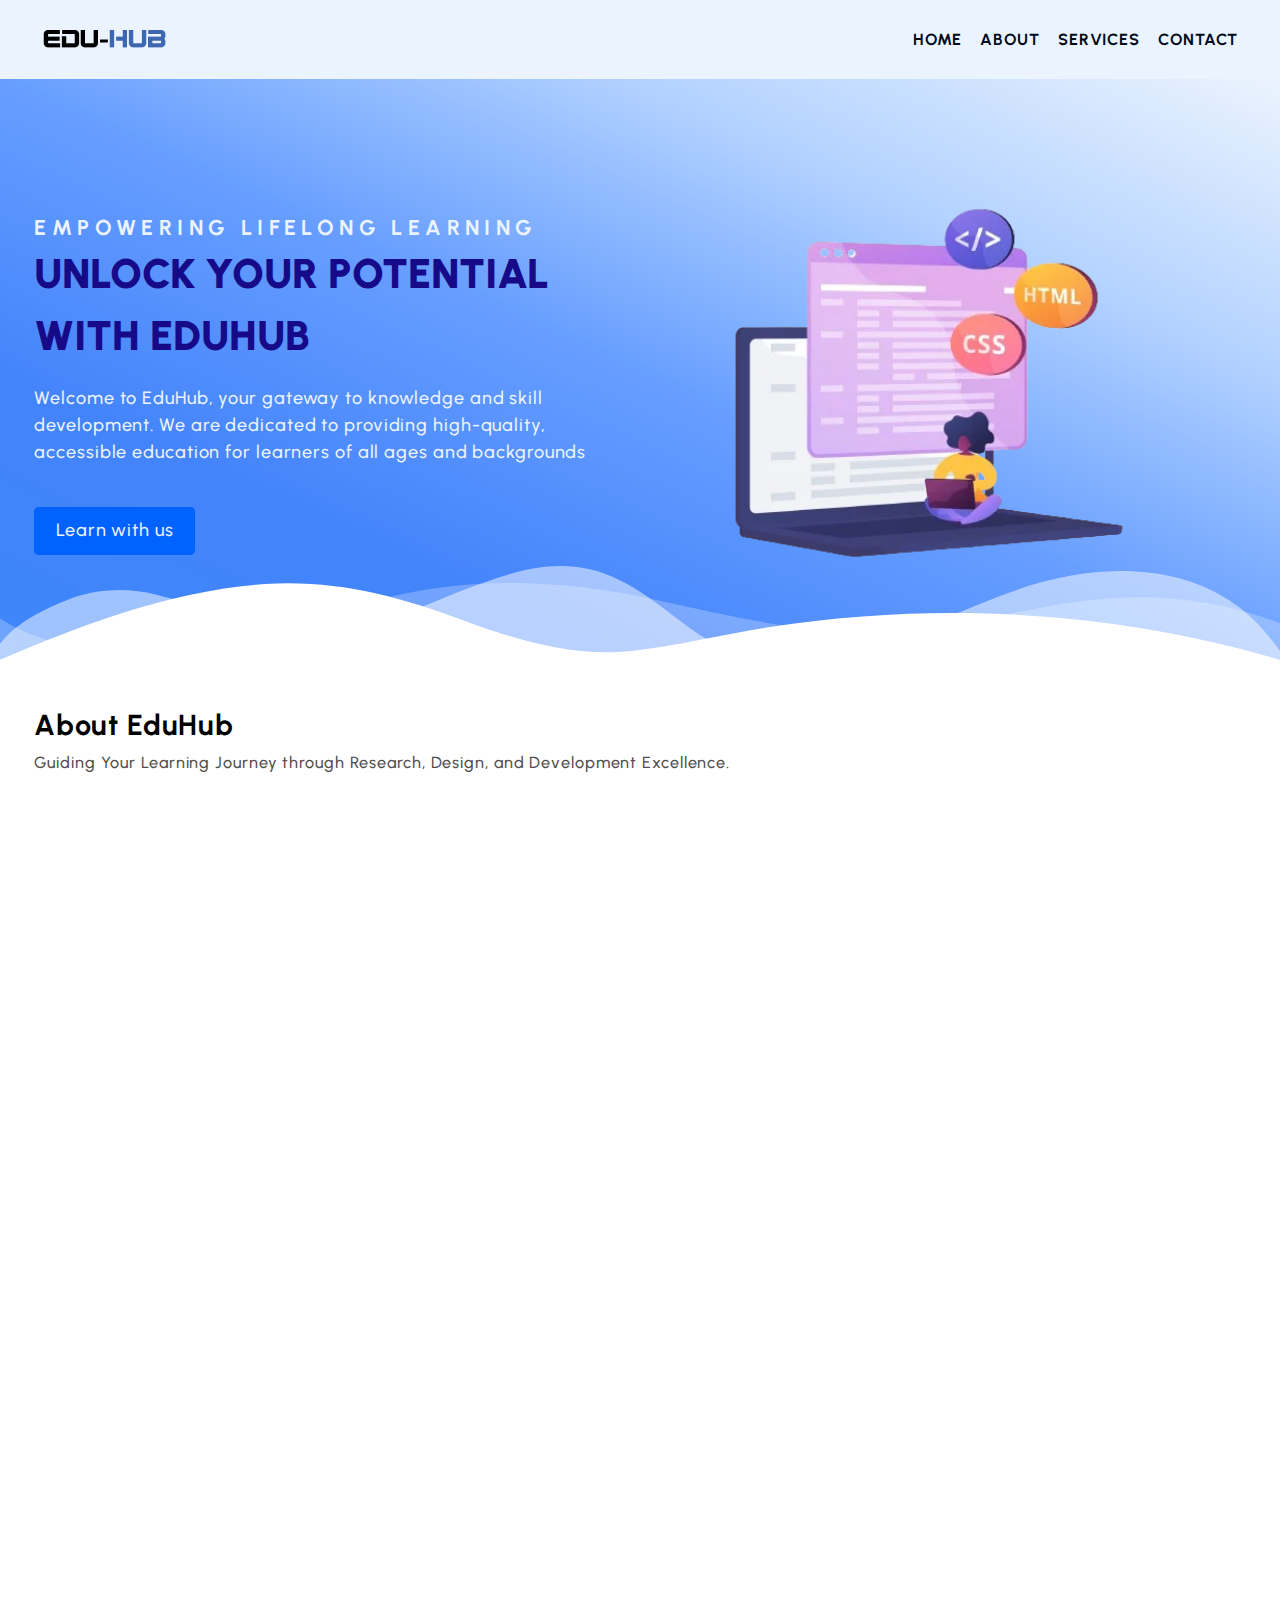
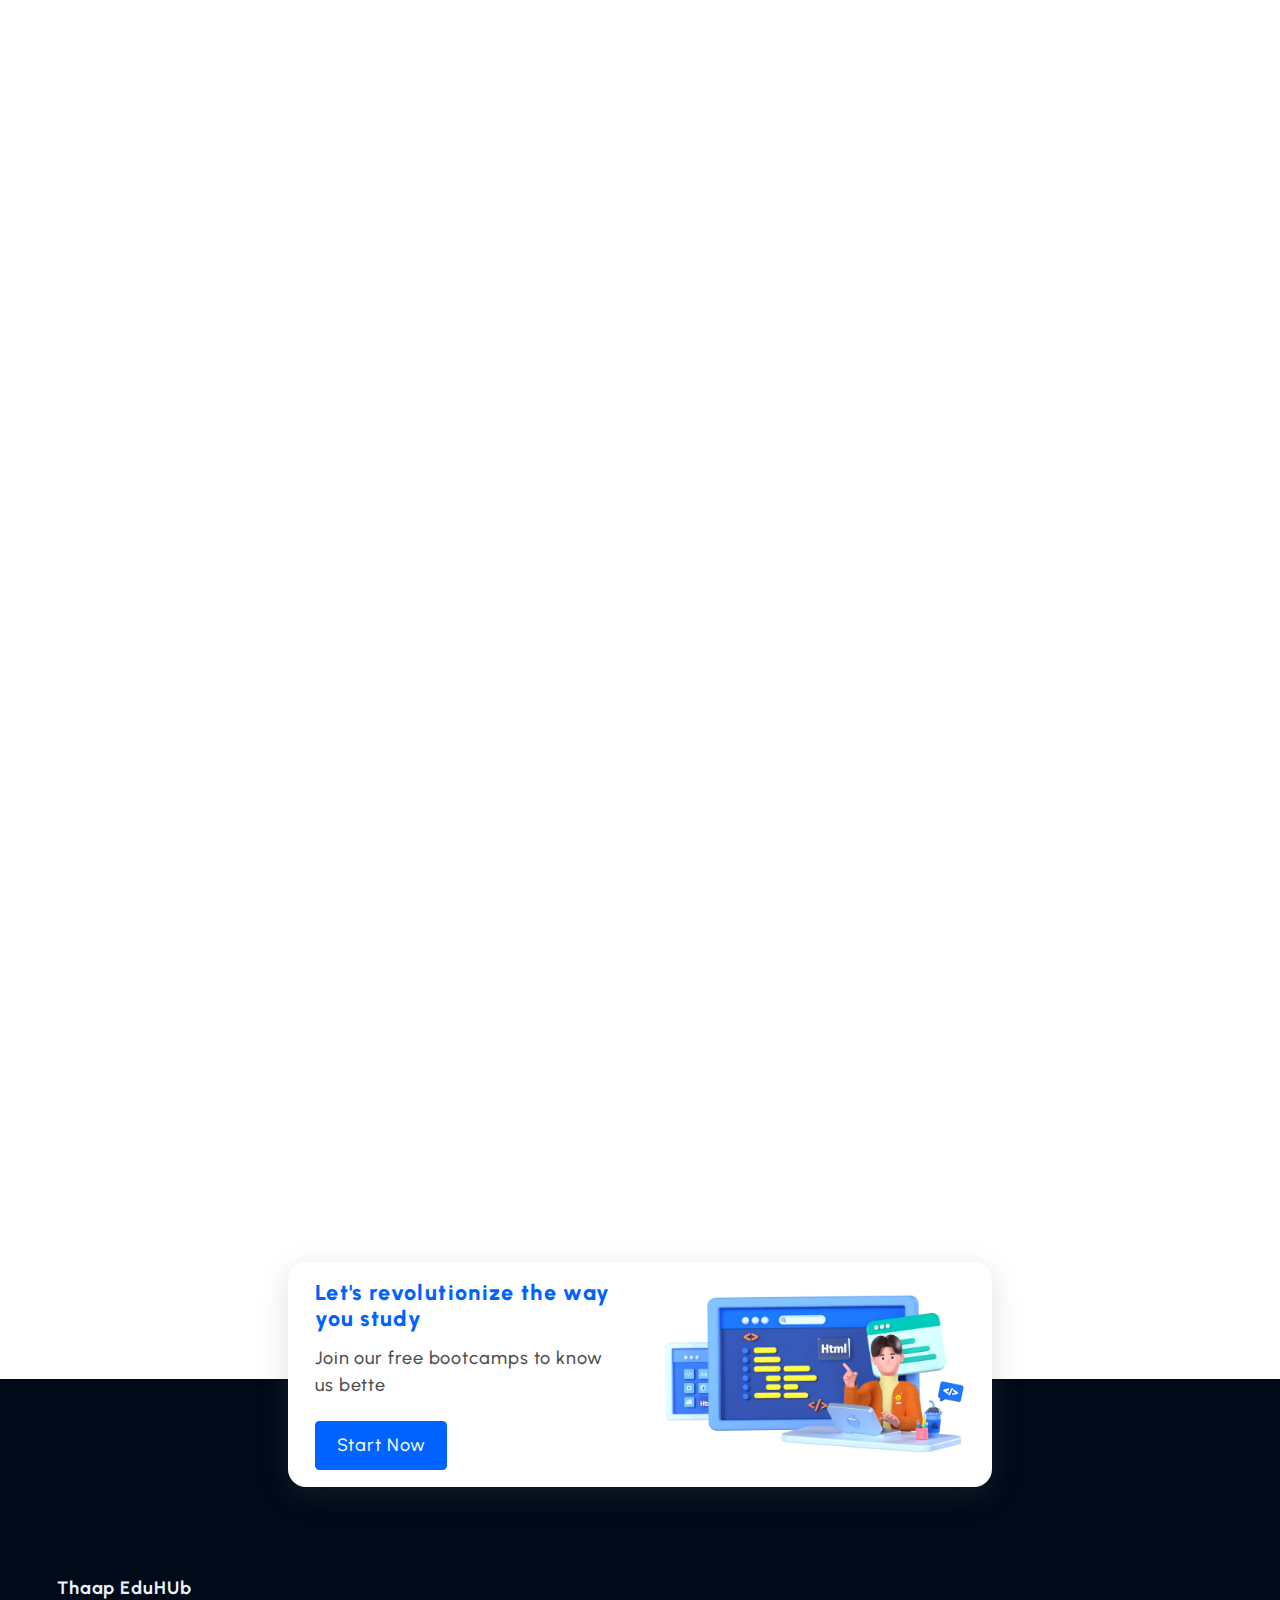
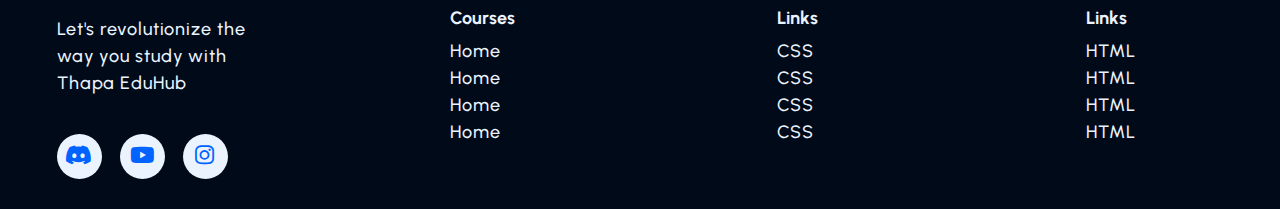
<file: index.html>
<!DOCTYPE html>
<html lang="en">
<head>
    <meta charset="UTF-8">
    <meta name="viewport" content="width=device-width, initial-scale=1.0">
    <title>EDU-HUB</title>
    <link rel="stylesheet" href="https://cdnjs.cloudflare.com/ajax/libs/font-awesome/6.0.0/css/all.min.css" integrity="sha512-9usAa10IRO0HhonpyAIVpjrylPvoDwiPUiKdWk5t3PyolY1cOd4DSE0Ga+ri4AuTroPR5aQvXU9xC6qOPnzFeg==" crossorigin="anonymous" referrerpolicy="no-referrer" />
    <link rel="stylesheet" href="https://unpkg.com/aos@next/dist/aos.css" />
    <link rel="stylesheet" href="style.css">
</head>
<body>
    <!-- ********* Nav bar ***********-->
    <header class="Section-navbar">
        <div class="container">
        <div class="logo">
            <a href="index.html">
                <img 
                src="/Assets/logo.webp" 
                alt="EDU-HUB logo" 
                width="30%" 
                height="auto">
            </a>
        </div>

        <nav class="navbar">
            <ul>
                <li class="navbar-item"> <a class=" nav-links" href="/index.html"> Home</a></li>
                <li class="navbar-item"> <a class=" nav-links" href="/about.html"> About</a></li>
                <li class="navbar-item"> <a class=" nav-links" href="/services.html"> Services</a></li>
                <li class="navbar-item"> <a class=" nav-links" href="/contact.html"> Contact </a></li>
                
            </ul>
        </nav>
        </div>

    </header>

    <!-- ************ Hero section ***********-->

    <main>
        <div class="section-hero">
            <div class="container grid grid-two--col">
                <div class="section-hero--content">
                    <p class="hero-subheading">
                        EMPOWERING LIFELONG LEARNING
                    </p>
                    <h1 class="hero-heading">
                        Unlock Your Potential With EduHub
                    </h1>
                    <p class="hero-para">
                        Welcome to EduHub, your gateway to knowledge and skill development. We are dedicated to providing high-quality, accessible education for learners of all ages and backgrounds
                    </p>
                    <a href="Services.html" class="btn btn-white"> Learn with us</a>
                </div>
                <div class="section-hero--image">
                    <figure>
                        <img src="/Assets/Hero-img-removebg-preview.webp" alt="Hero section image" width="80%" height="auto">
                    </figure>
                </div>
            </div>
        </div>

        <div class="custom-shape-divider-bottom-1712398199">
            <svg data-name="Layer 1" xmlns="http://www.w3.org/2000/svg" viewBox="0 0 1200 120" preserveAspectRatio="none">
                <path d="M0,0V46.29c47.79,22.2,103.59,32.17,158,28,70.36-5.37,136.33-33.31,206.8-37.5C438.64,32.43,512.34,53.67,583,72.05c69.27,18,138.3,24.88,209.4,13.08,36.15-6,69.85-17.84,104.45-29.34C989.49,25,1113-14.29,1200,52.47V0Z" opacity=".25" class="shape-fill"></path>
                <path d="M0,0V15.81C13,36.92,27.64,56.86,47.69,72.05,99.41,111.27,165,111,224.58,91.58c31.15-10.15,60.09-26.07,89.67-39.8,40.92-19,84.73-46,130.83-49.67,36.26-2.85,70.9,9.42,98.6,31.56,31.77,25.39,62.32,62,103.63,73,40.44,10.79,81.35-6.69,119.13-24.28s75.16-39,116.92-43.05c59.73-5.85,113.28,22.88,168.9,38.84,30.2,8.66,59,6.17,87.09-7.5,22.43-10.89,48-26.93,60.65-49.24V0Z" opacity=".5" class="shape-fill"></path>
                <path d="M0,0V5.63C149.93,59,314.09,71.32,475.83,42.57c43-7.64,84.23-20.12,127.61-26.46,59-8.63,112.48,12.24,165.56,35.4C827.93,77.22,886,95.24,951.2,90c86.53-7,172.46-45.71,248.8-84.81V0Z" class="shape-fill"></path>
            </svg>
        </div>

    </main>
    
    <!-- ************* About Section ******************** -->

    <section class="section-about">

        <div class="container">
            <h2 class="section-com-heading">About EduHub</h2>
            <p class="section-com-subhead">Guiding Your Learning Journey through Research, Design, and Development Excellence.</p>
        </div>

        <div class="container grid grid-three--col">
            
            <div class="about-sec-content" data-aos="fade-up">
                <figure>
                    <img src="/Assets/icons8-project-64.webp" alt="Research icon" class="icon" loading="lazy">
                </figure>

                <h3 class="about-com-heading">Research</h3>

                <p>We start by learning what you need. We look at what's new and exciting in learning and choose topics that match what you want to learn.</p>
            </div>
            

            <div class="about-sec-content" data-aos="fade-up">
                <figure>
                    <img src="/Assets/icons8-web-design-64.webp" alt="Design icon" class="icon" loading="lazy">
                </figure>

                <h3 class="about-com-heading">Design</h3>

                <p>Next, we make the lessons. We make them fun and interesting for you. We make sure they work for different ways people like to learn.</p>
            </div>
            

            <div class="about-sec-content" data-aos="fade-up">
                <figure>
                    <img src="/Assets/icons8-development-64.webp" alt="Development icon" class="icon" loading="lazy">
                </figure>

                <h3 class="about-com-heading">Development</h3>

                <p>After that, we turn the lessons into things you can use online. We use the latest tools to make sure they work well and make you happy.</p>
            </div>
            
        </div>
    </section>

      <!-- ************* Courses Section ******************** -->

      <section class="section-Courses" data-aos="fade-up">

        <div class="container">
            <h2 class="section-com-heading">Explore Our Courses</h2>
            <p class="section-com-subhead">Discover a variety of courses across different categories.</p>
        </div>

        <div class="container grid grid-four--col">
            
            <div class="Course-sec-content">
                <div class="lang-icon">
                    <i class="fa-solid fa-code"></i>
                </div>
                <h3 class="Courses-com-heading">JS Development</h3>

                <p>Creating dynamic, interactive web applications for user engagement.</p>
            </div>
            
            <div class="Course-sec-content">
                <div class="lang-icon">
                    <i class="fa-solid fa-code"></i>
                </div>
                <h3 class="Courses-com-heading">Python Development</h3>

                <p>Versatile language for problem-solving and application development.</p>
            </div>
            
            <div class="Course-sec-content">
                <div class="lang-icon">
                    <i class="fa-solid fa-code"></i>
                </div>
                <h3 class="Courses-com-heading">C++ Development</h3>

                <p>Powerful, efficient coding language for software development.</p>
            </div>
            
            <div class="Course-sec-content">
                <div class="lang-icon">
                    <i class="fa-solid fa-code"></i>
                </div>
                <h3 class="Courses-com-heading">Java Development</h3>

                <p>Cross-platform application development with Java programming.</p>
            </div>
            
            <div class="Course-sec-content">
                <div class="lang-icon">
                    <i class="fa-solid fa-code"></i>
                </div>
                <h3 class="Courses-com-heading">SQL Development</h3>

                <p>Effective data management and retrieval using SQL database language.</p>
            </div>
            
            <div class="Course-sec-content">
                <div class="lang-icon">
                    <i class="fa-solid fa-code"></i>
                </div>
                <h3 class="Courses-com-heading">HTML Development</h3>

                <p>Web content structure with essential markup language.</p>
            </div>
            
            <div class="Course-sec-content">
                <div class="lang-icon css">
                    <i class="fa-solid fa-code"></i>
                </div>
                <h3 class="Courses-com-heading">CSS Development</h3>

                <p>Styling web elements for visually appealing websites.</p>
            </div>
            
 
        </div>

      </section>

       <!-- ************* Why choose us Section ******************** -->

       <section class="section-choose-us" >

       <div class="container" data-aos="fade-up">
           <h2 class="section-com-heading">Why Choose Thapa EduHub</h2>
           <p class="section-com-subhead">Choose Thapa EduHub for a holistic, enriching learning experience that empowers you to achieve your goals.</p>
        </div>

        <div class="container grid grid-three--col">

            <!--? left section-->

            <div class="choose-sec-content-left">

                <div class="choose-div-left" data-aos="fade-up">
                <p class="highlight">1</p>
                <h3 class="Courses-com-heading">Expert Instructors</h3>
                <p>Learn from experienced teachers who are passionate about sharing knowledge and guiding you toward success in your learning journey</p>
                 </div>

                <div class="choose-div-left" data-aos="fade-up">
                <p class="highlight">2</p>
                <h3 class="Courses-com-heading">Interactive Lessons</h3>
                <p>Engage in hands-on learning experiences that make education fun and memorable. Interactive lessons encourage active participation and deeper understanding.</p>
                 </div>

                <div class="choose-div-left" data-aos="fade-up">
                <p class="highlight">3</p>
                <h3 class="Courses-com-heading">Lifelong Learning Support</h3>
                <p>Our commitment to your education doesn't end with a certificate. Receive ongoing support and resources for continuous learning and growth.</p>
                 </div>

            </div>

            <!--? middle section-->

            <div class="choose-sec-content-middle" data-aos="zoom-out">

                <div class="middle-img">
                    <figure>
                        <img src="Assets/pngegg.webp" alt="Why choose us" class="choose-img" loading="lazy">
                    </figure>
                </div>
                
            </div>

            <!--? right section-->

            <div class="choose-sec-content-right">
                
                <div class="choose-div-right" data-aos="fade-up">
                <p class="highlight">4</p>
                <h3 class="Courses-com-heading">Expert Instructors</h3>
                <p>Our commitment to your education doesn't end with a certificate. Receive ongoing support and resources for continuous learning and growth.</p>
            </div>

                <div class="choose-div-right" data-aos="fade-up">
                <p class="highlight">5</p>
                <h3 class="Courses-com-heading">Expert Instructors</h3>
                <p>Learn from experienced teachers who are passionate about sharing knowledge and guiding you toward success in your learning journey</p>
            </div>

                <div class="choose-div-right" data-aos="fade-up">
                <p class="highlight">6</p>
                <h3 class="Courses-com-heading">Expert Instructors</h3>
                <p>Our commitment to your education doesn't end with a certificate. Receive ongoing support and resources for continuous learning and growth.</p>
            </div>
            </div>

        </div>

    </section> 

    <!-- ************* Contact Section ******************** -->

    <section class="section-contact">
        <div class="container grid grid-two--col">

            <div class="section-contact--content">
                <h2 class="contact-heading">
                    Let's revolutionize the way you study
                </h2>
                <p class="contact-para">
                    Join our free bootcamps to know us bette
                </p>
                <a href="contact.html" class="btn btn-white"> Start Now </a>
            </div>

            <div class="section-contact--image">
                <figure>
                    <img src="/Assets/main.webp" alt="Hero section image" loading="lazy">
                </figure>
            </div>
        </div>
    </section>

     <!-- ************* Footer Section ******************** -->

     <footer class="section-footer">

        <div class="container grid grid-four--col">

            <div class="footer-content-1 footer-content">
                <div class="social-footer">
                    <a href="/index.html" class="footer-heading">
                        <h3 class="footer-head"> 
                            Thaap EduHUb
                        </h3>
                    </a>
                    <p class="footer-para">
                        Let's revolutionize the way you study with Thapa EduHub
                    </p>
                    <div class="social">
                        
                        <a href="https://discord.gg/fDuFEXfyyH"> 
                            <i class="fa-brands fa-discord"></i>
                        </a>
                        <a href="https://youtube.com">
                            <i class="fa-brands fa-youtube" ></i>
                        </a>
                        <a href="https://instagram.com" >
                            <i class="fa-brands fa-instagram"></i>
                        </a>
                    </div>
                </div>
            </div>

            <div class="footer-content-2 footer-content">
                <h3 class="course-head">
                    Courses
                </h3>
                <ul class="list-display">
                    <li><a href="/index.html">Home</a></li>
                    <li><a href="/index.html">Home</a></li>
                    <li><a href="/index.html">Home</a></li>
                    <li><a href="/index.html">Home</a></li>
                </ul>
            </div>

            <div class="footer-content-3 footer-content">
                <h3 class="course-head">
                    Links
                </h3>
                <ul class="list-display">
                    <li><a href="/index.html">CSS</a></li>
                    <li><a href="/index.html">CSS</a></li>
                    <li><a href="/index.html">CSS</a></li>
                    <li><a href="/index.html">CSS</a></li>
                </ul>
            </div>

            <div class="footer-content-4 footer-content">
                <h3 class="course-head">
                    Links
                </h3>
                <ul class="list-display">
                    <li><a href="/index.html">HTML</a></li>
                    <li><a href="/index.html">HTML</a></li>
                    <li><a href="/index.html">HTML</a></li>
                    <li><a href="/index.html">HTML</a></li>
                </ul>
            </div>

        </div>
     </footer>

     <script src="https://unpkg.com/aos@next/dist/aos.js"></script>
     <script>
       AOS.init();
     </script>

</body>
</html>
</file>
<file: style.css>
@import url('https://fonts.googleapis.com/css2?family=Urbanist:ital,wght@0,100..900;1,100..900&display=swap');

/* Base rule  */

*{
    margin: 0;
    padding: 0;
    box-sizing: border-box;
    font-family: "Urbanist", sans-serif;
}

html{
    font-size: 62.5%;
    /* 1rem = 10px */
}

p,
a,
li,label{
    font-size: 2rem;
    letter-spacing: 0.1rem;
    font-family: "Urbanist", sans-serif;
    font-weight: 500;
    color: var(--para-color);
    line-height: 1.5;
}

a{
    text-decoration: none;
}

li {
    list-style: none;
}

h3{
    font-size: 2rem;
    font-weight: 700;
    margin: 1rem 0 1rem 0;
}

/* Theme rule  */

:root{

    --main-color: #0062ff;
    --secondary-color: #ebf3fe;
    --font-color: #424242;
    --bg-color: #ffffff;
    --heading-color: #000a19;
    --para-color: #504e4d;
    --btn-hover-bg-color: #003b99;
    --h-color: #170a88;
    --btn-box-shadow: 0px 7px 29px 0px rgba(100, 100, 111, 0.2);

}

/* Layout rule  */

.container{
    width: 98vw;
    margin: 0 auto;
    padding: 4.8rem 2.4rem 2.4rem 2.4rem;
}

.grid{
    display: grid;
}

.grid-two--col{
    grid-template-columns: repeat(2,1fr);
}

.grid-three--col{
    grid-template-columns: repeat(3,1fr);
    gap: 5rem;
}

.grid-four--col{
    grid-template-columns: repeat(4,1fr);
    gap: 5rem;
}


/* Module rule  */

.btn{
    display: inline-block;
    padding: 1.2rem 2.4rem;
    background-color: var(--main-color);
    color: var(--secondary-color);
    border-radius: 0.5rem;
}

.section-com-heading{
    font-size: 3.2rem;
    font-weight: 700;
    letter-spacing: 0.1rem;
    margin-bottom: 1rem;
}

.section-com-subhead{
    font-size: 1.8rem;
    font-weight: 500;
    letter-spacing: 0.1rem;
}

.fa-solid{
    border-radius: 50%;
    /* width: 8rem; */
    padding: 2.5rem;
    font-size: 2.4rem;
    color: var(--main-color);
    
}

/* State rule  */

.btn:hover{
    background-color: var(--btn-hover-bg-color);
    cursor: pointer;
    box-shadow: var(--btn-box-shadow);

}

/* *********** Navbar ************ */
.Section-navbar{
    width: 100%;
    box-shadow: 0px 2px 8px 0px rgba(194, 193, 194, 0.65);
    background-color: var(--secondary-color);

}

.Section-navbar .container{
    display: flex;
    justify-content: space-between;
    align-items: center;
    padding: 0.1rem 3.2rem;
}

.Section-navbar .navbar ul {
    display: flex;
    justify-content: space-between;
    align-items: center;
    gap: 2rem;

    & li a{
        color: var(--heading-color);
        text-transform: uppercase;
        font-weight: 700;
        display: inline-block;
        position: relative;
        font-size: 1.8rem;
    
    &::after{
        content: "";
        position: absolute;
        bottom: -0.3rem;
        left: 0;
        transition: all 0.3s linear ;
        border-bottom: 0.2rem solid var(--main-color);
        width: 0%;
         }
    }

    & li a:hover:after{
        width: 100%;
    }
}

.logo {
    width: 35%;
    height: auto;

    & a{
        font-size: 0rem;
    }
}

/* *********** Hero-Section ************ */

main{
    position: relative;
    background-image: linear-gradient(to top right, #3d86fa, #4484fb, #679eff, #b3d2ff, #ebf3fe);
}

.section-hero--image img{
    width: 100%;
    height: auto;
}

.section-hero .grid{
    align-items: center;
    gap: 6.4rem;

    & .hero-heading{
        font-weight: 900;
        color: var(--h-color);
        text-transform: uppercase;
        font-size: 4.6rem;
        line-height: 1.5;
    }

    & .hero-subheading{
        font-size: 2.4rem;
        font-weight: 700;
        color: var(--secondary-color);
        text-transform: uppercase;
        letter-spacing: 0.6rem;
    }


    & .hero-para{
    color: var(--secondary-color);
    margin: 2rem 0 4.5rem 0;
    
    }
}

/* ************** Shape divide ************ */

.custom-shape-divider-bottom-1712398199 {
    position: absolute;
    bottom: 0;
    left: 0;
    width: 100%;
    overflow: hidden;
    line-height: 0;
    transform: rotate(180deg);
}


.custom-shape-divider-bottom-1712398199 svg {
    position: relative;
    display: block;
    width: calc(100% + 1.3px);
    height: 12rem;
}

.custom-shape-divider-bottom-1712398199 .shape-fill {
    fill: #FFFFFF;
}

/* ************** About Section ************ */

.about-sec-content img{
    background-color: var(--secondary-color);
    border-radius: 50%;
    width: 12rem;
    padding: 1.5rem;

}

.about-sec-content{
    display: flex;
    flex-direction: column;
    justify-content: center;
    align-items: center;
    padding: 0 3rem;

    & p{
        text-align: center;
        font-size: 1.8rem;
    }

    & img:hover{
        background-color: var(--main-color);

    }
}

/* ************** Courses Section ************ */

.section-Courses{

    background-color: var(--secondary-color);

}

.Course-sec-content{

    display: flex;
    justify-content: center;
    align-items: center;
    flex-direction: column;
    text-align: center;
    padding: 1.5rem 2.5rem;
}

.Course-sec-content:nth-child(1) .lang-icon .fa-solid{
    background-color: #cee0fa;
    color: #7b97e2;
}
.Course-sec-content:nth-child(2) .lang-icon .fa-solid{
    background-color: #f5f1c1;
    color: #c7646c;
}
.Course-sec-content:nth-child(3) .lang-icon .fa-solid{
    background-color: #cefafa;
    color: #a75525;
}
.Course-sec-content:nth-child(4) .lang-icon .fa-solid{
    background-color: #eccefa;
    color: #267983;
}
.Course-sec-content:nth-child(5) .lang-icon .fa-solid{
    background-color: #cefad0;
    color: #e54957;
}
.Course-sec-content:nth-child(6) .lang-icon .fa-solid{
    background-color: #faced2;
    color: #5a50b6;
}
.Course-sec-content:nth-child(7) .lang-icon .fa-solid{
    background-color: #cecffa;
    color: #b70212;
}

.Course-sec-content:hover{
    box-shadow: var(--btn-box-shadow);
}

/* ************** Why choose Section ************ */
    
.highlight{
    display: flex;
    justify-content: center;
    align-items: center;
    font-size: 2.4rem;
    width: 6rem;
    border-radius: 50%;
    aspect-ratio: 1;
    font-weight: 600;
    background-color: var(--secondary-color);
    color: var(--main-color);
}

.choose-div-left{
    display: flex;
    flex-direction: column;
    justify-content: center;
    align-items: flex-end;
    margin: 2.5rem 0;
    text-align: right;
    
}

.choose-div-right{
    display: flex;
    flex-direction: column;
    justify-content: center;
    align-items: flex-start;
    text-align: left;
    margin: 2.5rem 0;

}

.choose-img{
    width: 42.5rem;
    height: auto;
}

/* ************** Contact Section ************ */

.section-contact--image img{
    width: 100%;
    height: auto;
}

.section-contact{

    position: relative;
    bottom: -12rem;
    z-index: 1;


 & .grid{
    gap: 5rem;
    align-items: center;
 }

 & .container{
    width: 55%;
    min-height: 25rem;
    padding: 1.5rem 3rem;
    border-radius: 2rem;
    background-color: var(--bg-color);
    box-shadow: var(--btn-box-shadow);
 }

} 

.section-contact--content h2{
    font-size: 2.4rem;
    font-weight: 800;
    margin: 0 0 1.5rem 0;
    letter-spacing: 0.15rem;
    color: var(--main-color);

}

.section-contact--content p{
    margin: 1rem 0 2.5rem 0;
}

/* ************** Footer Section ************ */

.section-footer{
    background-color: var(--heading-color);
    padding-top: 15rem;
    
    & .grid{
        gap: 5rem;
        align-items: center;
        justify-items: center;
    }

    & h3, p, a{
        color: var(--secondary-color);
    }

    & .social{
        display: flex;
        justify-content:start;
        align-items: center;
        gap: 2rem;
        margin-top: 1.6rem;
    }

    & .social-footer{
        padding: 1rem 2.5rem;
    }
}

.footer-content p{
    padding: 0.5rem 0 2.5rem 0;
}

.fa-brands{
    border-radius: 50%;
    background-color: var(--secondary-color);
    width: 5rem;
    aspect-ratio: 1;
    font-size: 2.4rem;
    color: var(--main-color);
    display: flex;
    justify-content: center;
    align-items: center;
    transition: all 0.3s linear;
}

.fa-brands:hover{
    background-color: var(--main-color);
    color: var(--secondary-color);
    transform: scale(1.15);
}

.footer-content-pad{
    padding: 1rem 2.5rem;
}

/* ************** Contact us page ************ */

.mb-3{
    margin-bottom: 3.2rem;
}

.C-form{

    & .grid{

    gap: 5rem;

} 
}

label{
    text-transform: capitalize;
    display: block; /* it will come above the input field*/
}

input,textarea{
    padding: 1.2rem 1.8rem;
    width: 100%;
    font-size: 1.8rem;
}

::placeholder{
    font-size: 1.6rem;
    padding: 1rem 0.5rem;
    letter-spacing: 0.1rem;
}

.btn-submit{
    font-size: 2.1rem;
    border: none;
}

.section-contact--us .grid-two--col{
    gap: 5rem;
}

.contact-map{
    padding: 0 2.5rem;
    width: 85%;
}

/* ? scroll animation and scroll snap */

/*  --------------- media queries--------------- */

@media (max-width: 1280px){

    html{
        font-size: 56.25%;
        /* 1rem = 9px */
    }

    .section-hero img{
        width: 90%;
    }
}

@media (max-width: 1180px){

    html{
        font-size: 53%;
        /* 1rem = 8px */
    }

}

@media (max-width: 1095px){

    html{
        font-size: 50%;
        /* 1rem = 8px */
    }

    .section-Courses{

        & .grid-four--col{
            grid-template-columns: repeat(auto-fit, minmax(250px, 1fr));
        }
    }

    
}

@media (max-width: 998px){

    .section-hero{
        & .grid{
            grid-template-columns: 1fr;
            height: auto;
            align-items: center;
            justify-items: center;
            padding: 0 2.4rem 11rem 2.4rem;
            gap: 0rem;

            & .section-hero--content{
                order: 2;
            }
            & .section-hero--image{
                order: 1;
                width: 80%;
                padding: 0;
            }
        }

    }

    .section-choose-us .grid-three--col{

        align-items: center;
        & .choose-div-left {
        
            align-items: flex-start;
            text-align: left;
            padding: 1rem 2.4rem;
        }

       & .choose-div-right {
        
            align-items: flex-start;
            text-align: left;
            padding: 1rem 2.4rem;
        
        }

        & .choose-sec-content-middle{

            order: 1;

            & .middle-img{
                display: flex;
                justify-content: center;
                align-items: center;
                padding: 1rem 2.4rem;

                & img{
                    width: 35rem;

                }
    
            }
        }

        & .choose-sec-content-left{
            order: 2;
        }

        & .choose-sec-content-right{
            order: 3;
        }

    }

    .section-footer {
        padding: 0;
    }

    .section-contact{
        bottom: -5rem;
    }

    .section-contact--us {

        & .grid-two--col{
            grid-template-columns:repeat(auto-fit, minmax(50rem, 1fr));
            gap: 10rem;
            justify-items: center;
        }

        & .C-form{
            width: 100%;

            & .grid{
            justify-items: left;
            width: 100%;
            gap: 2.5rem;
            grid-template-columns: repeat(2, 1fr);

            & .input-field{
                width: 100%;
            }
            }    
        }

        & .contact-map{
            overflow: auto;
         }
    }

}

@media (max-width: 768px) {

    html{
        font-size: 52%;
        /* 1rem = 7.75px */
    }

    .Section-navbar .container{
        display: flex;
        flex-direction: column;
        align-items: center;
        justify-content: center;

        & .logo{
            width: 75%;
                height: auto;
        }

        & .logo a{
            display: flex;
            justify-content: center;
            align-items: center;
        }


    }

    .grid-four--col, .grid-three--col, .grid-two--col{
        grid-template-columns: 1fr;
        padding: 1rem;
    }

    .section-choose-us {

       & .choose-div-left {
        
            align-items: flex-start;
            text-align: left;
        
        }

       & .choose-div-right {
        
            align-items: flex-start;
            text-align: left;
        
        }

        & .choose-sec-content-middle{

            order: 1;
            align-items: center;

            & .middle-img{
                display: flex;
                justify-content: center;
                align-items: center;
                
                & img{
                    width: 10rem;
                }
            }
        }

        & .choose-sec-content-left{
            order: 2;
        }

        & .choose-sec-content-right{
            order: 3;
        }

        & .grid{
            gap: 0rem;
        }
    }

    .section-contact--us{

        width: 100%;
        height: 100%;
        margin-bottom: 2.5rem;
        padding: 0;

        .grid-two--col{

            width: 100%;
            gap: 3rem;

        }

        .C-form {
            width: 60%;
            padding: 0;

            & .grid{
                grid-template-columns: 1fr;
            }
        }

        .contact-map{
            width: 85%;
            height: auto;
            display: flex;
            justify-content: center;
            align-items: center;

            & iframe{
                width: 80%;
                height: 30rem;
            }
        }
    }

    .section-footer{

        & .grid-four--col{
            grid-template-columns: repeat(1, minmax(30rem,1fr));
            text-align: left;
            justify-items: left;
            gap: 2rem;
    }

    .footer-content-1{
        grid-row: 1/2;
        grid-column: 1/-1;
    }

    ul {
            display: flex;
            flex-direction: row;
            justify-content: flex-start;
            gap: 1rem;
        }
    }
}


@media (max-width: 400px){
    
    html,body{

        width: 100%;
        height: 100%;
        margin: 0;
        padding: 0;
        overflow-x: clip;
    }

    .section-contact{
        bottom: 0;
    }
}
</file>
